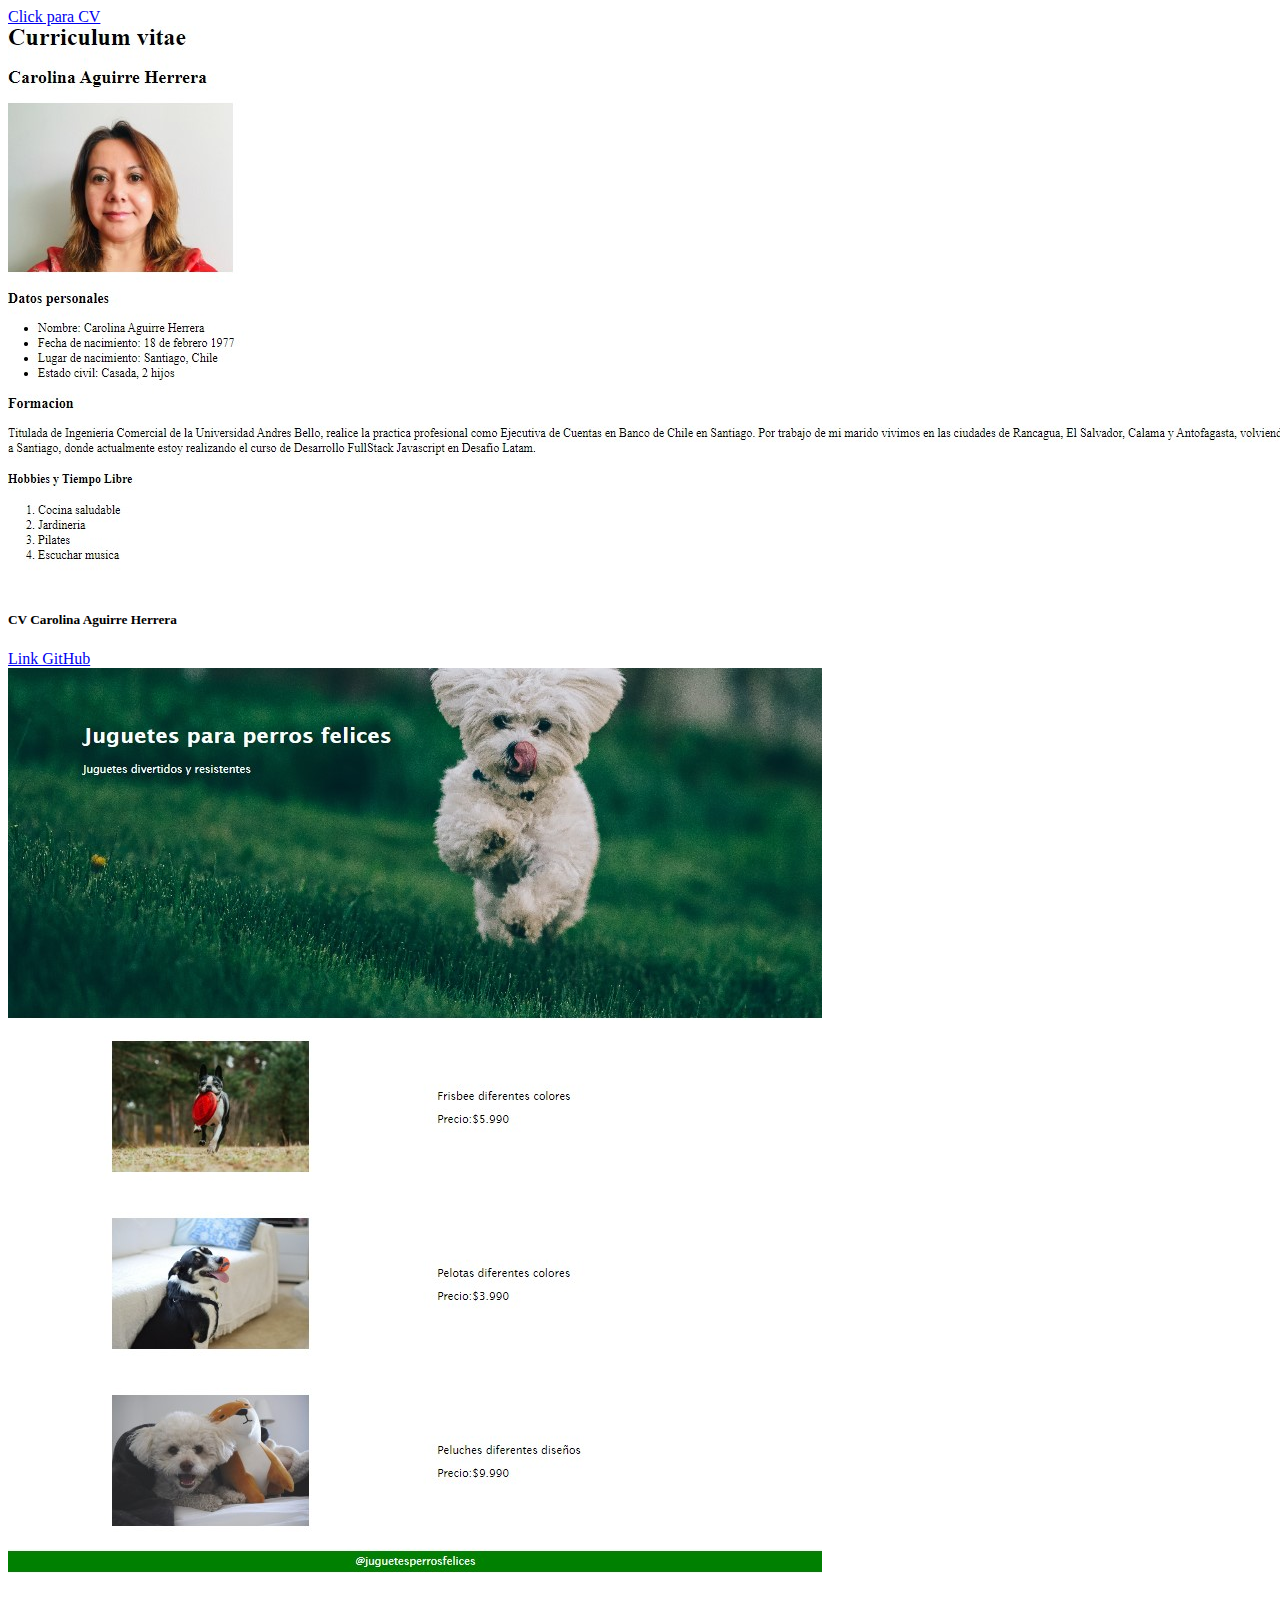
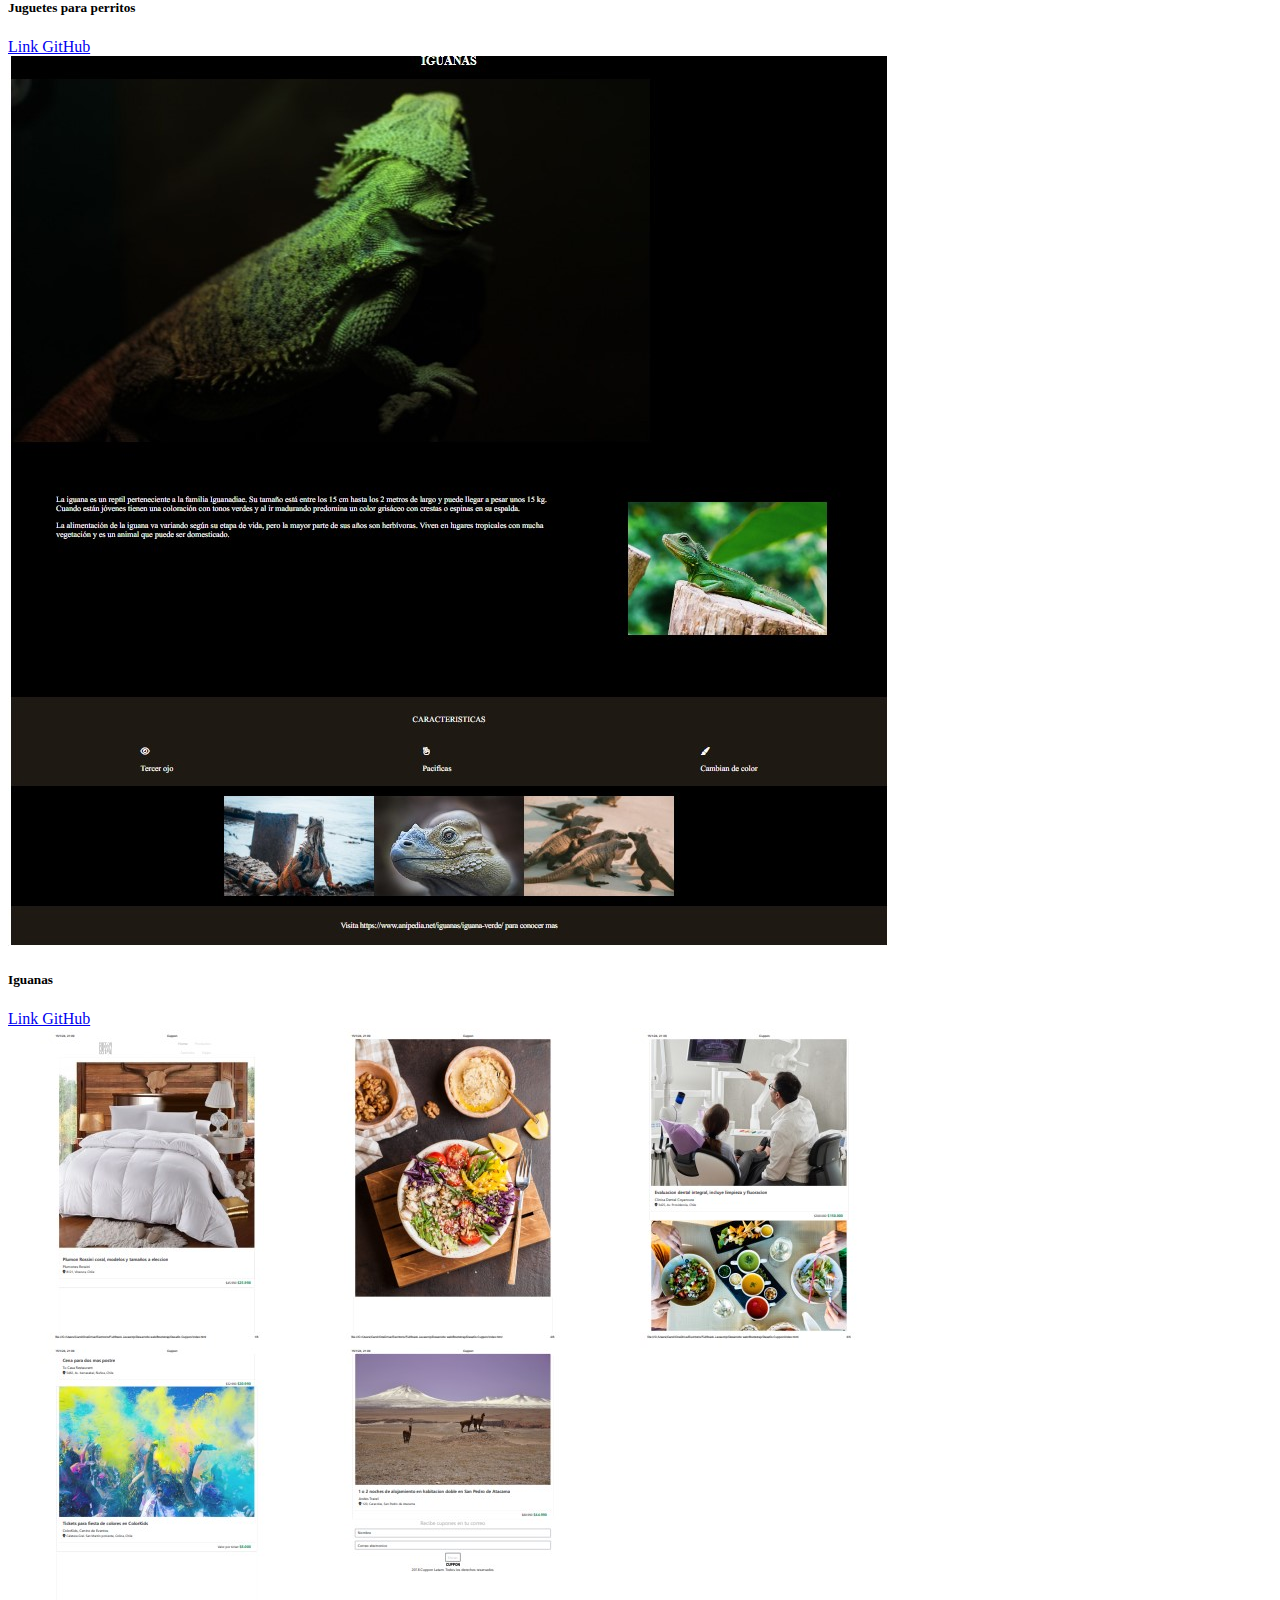
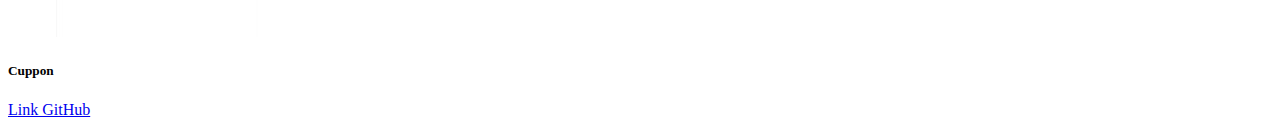
<file: portafolio.html>
<!DOCTYPE html>
<html lang="en">
<head>
    <meta charset="UTF-8">
    <meta name="viewport" content="width=device-width, initial-scale=1.0">
    <title>Portafolio</title>
    <link href="https://cdn.jsdelivr.net/npm/bootstrap@5.1.3/dist/css/bootstrap.min.css" rel="stylesheet" integrity="sha384-1BmE4kWBq78iYhFldvKuhfTAU6auU8tT94WrHftjDbrCEXSU1oBoqyl2QvZ6jIW3" crossorigin="anonymous">
    <a href="index.html">Click para CV</a>
</head>
<body>
    <div class="card" style="width: 18rem;">
        <img src="assets/img/cv.jpg" class="card-img-top" alt="CV">
        <div class="card-body">
          <h5 class="card-title">CV Carolina Aguirre Herrera</h5>
          
        </div>
        
        <div class="card-body">
          <a href="https://github.com/caro-lingen/Desafio-cv-nuevo" class="card-link">Link GitHub</a>
          
        </div>
      </div>

      <div class="card" style="width: 18rem;">
        <img src="assets/img/perritos.jpg" class="card-img-top" alt="juguetes para perritos">
        <div class="card-body">
          <h5 class="card-title">Juguetes para perritos</h5>
          
        </div>
        
        <div class="card-body">
          <a href="https://github.com/caro-lingen/Perritos-felices" class="card-link">Link GitHub</a>
          
        </div>
      </div>
      <div class="card" style="width: 18rem;">
        <img src="assets/img/Iguana.jpg" class="card-img-top" alt="iguanas">
        <div class="card-body">
          <h5 class="card-title">Iguanas</h5>
         
        </div>
       
        <div class="card-body">
          <a href="https://github.com/caro-lingen/Iguanas" class="card-link">Link GitHub</a>
          
        </div>
      </div>
      <div class="card" style="width: 18rem;">
        <img src="assets/img/cuppon.jpg" class="card-img-top" alt="cuppon">
        <div class="card-body">
          <h5 class="card-title">Cuppon</h5>
          
        </div>
        
        <div class="card-body">
          <a href="https://github.com/caro-lingen/Cuppon" class="card-link">Link GitHub</a>
          
        </div>
      </div>
</body>
</html>
</file>
